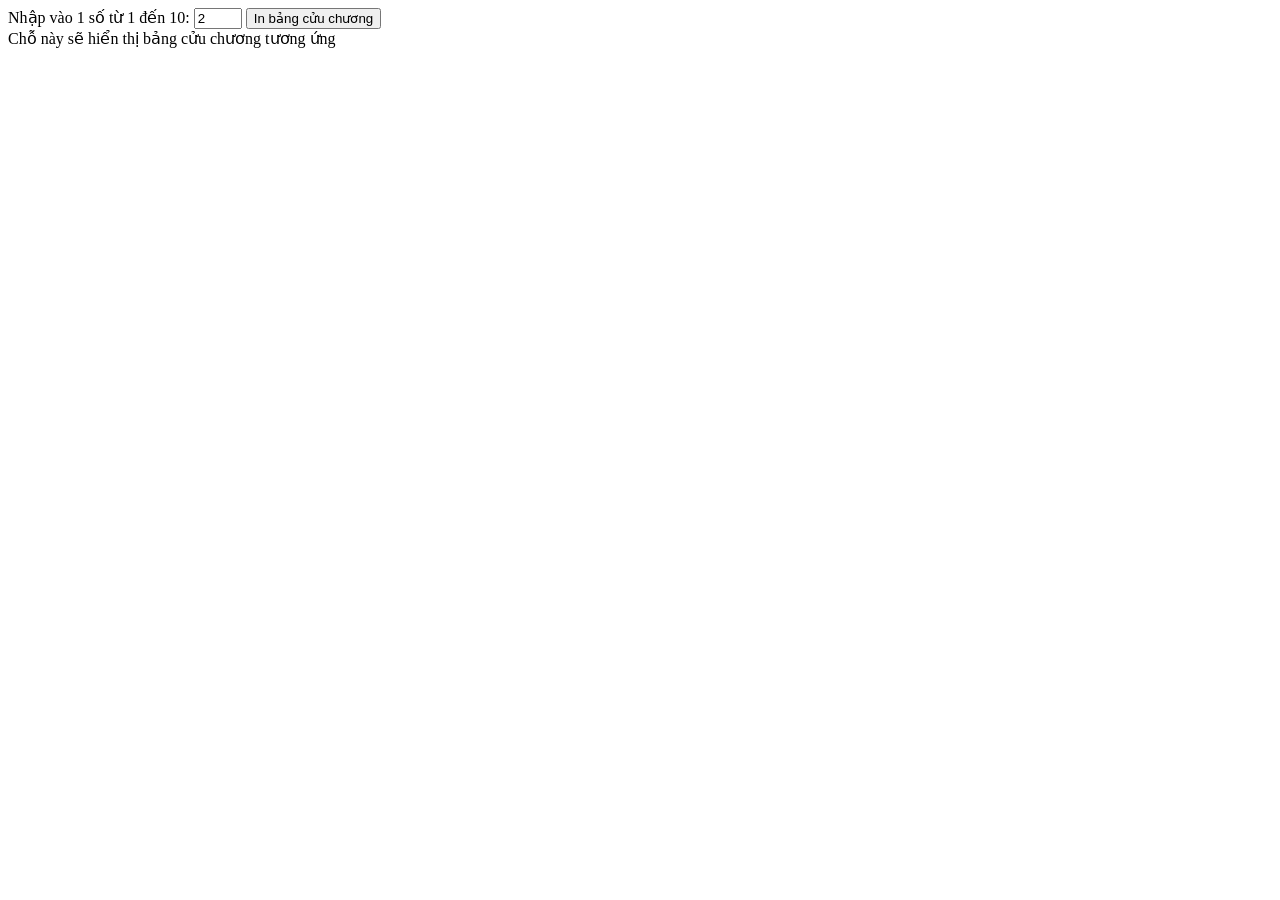
<file: html/bang-cuu-chuong.html>
<!DOCTYPE html>
<html lang = "vi">
	<head>
		<title>Bảng cửu chương</title>
		<meta charset = "utf-8">
		
	</head>
	<body>
		<div class = "container">
            <form>
                <label>Nhập vào 1 số từ 1 đến 10:</label>
                <input type = "number" name = "txtSo" id = "txtSo" placeholder="Nhập vào 1 số" min = "1" max = "10" value = "2">
                <input type = "button" id = "btnPrint" value = "In bảng cửu chương" onclick="printBCC(document.getElementById('txtSo').value)">
            </form>
			<div id = "result">
                Chỗ này sẽ hiển thị bảng cửu chương tương ứng
            </div>
            
		</div>
        <script src = "../js/lib.js"></script>
	</body>
</html>
</file>
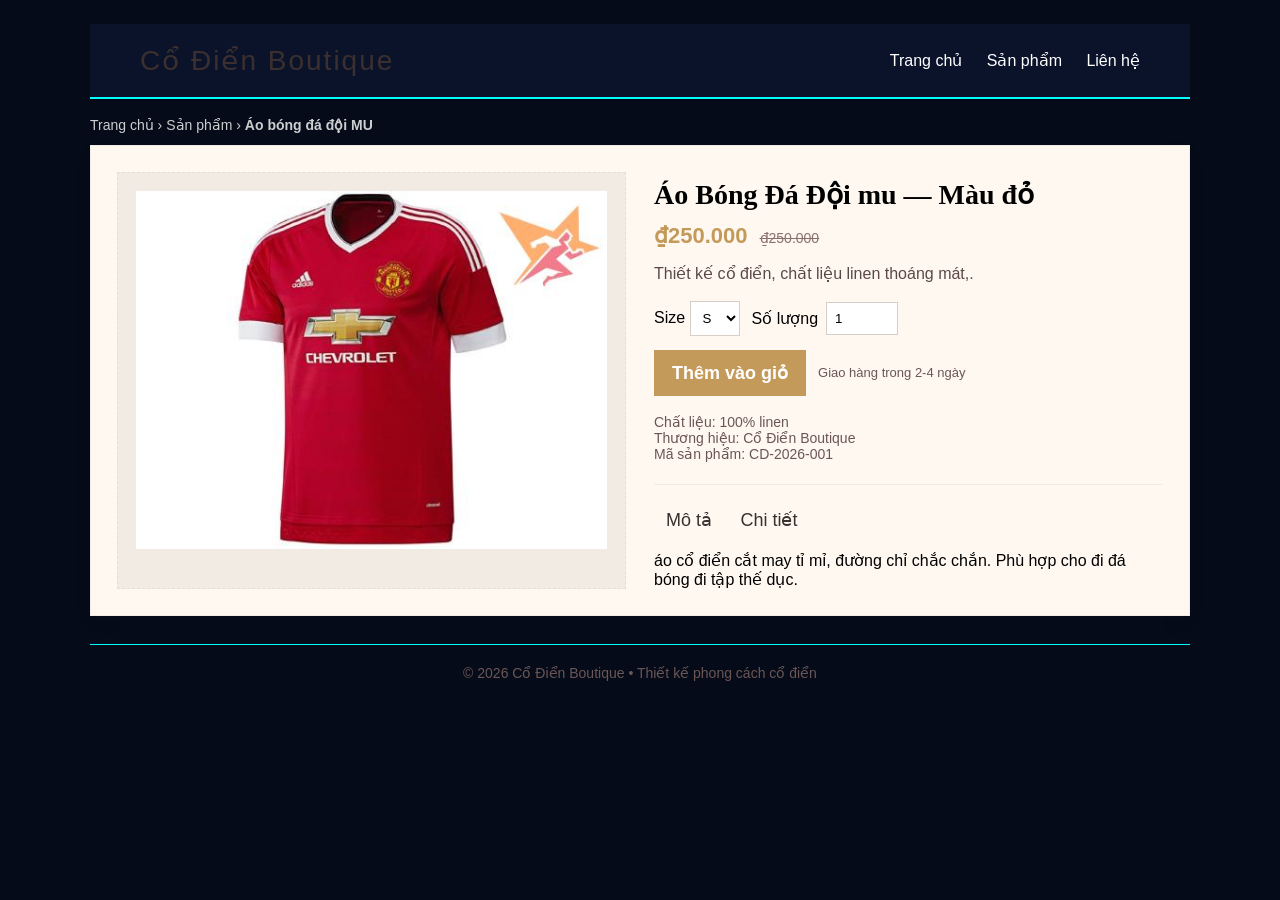
<file: html/chi tiet.html>
<!DOCTYPE html>
<html lang="vi">
<head>
  <meta charset="utf-8" />
  <meta name="viewport" content="width=device-width, initial-scale=1" />
  <title>Chi tiết sản phẩm — Cổ điển Boutique</title>
  <link rel="stylesheet" href="../css/chi-tiet.css">
</head>
<body>
  <div class="container">
    <header>
      <div class="logo">Cổ Điển Boutique</div>
      <nav>
        <a href="/">Trang chủ</a>
        <a href="../html/trang-1.html">Sản phẩm</a>
        <a href="../html/login.html">Liên hệ</a>
      </nav>
    </header>

    <div class="breadcrumb">Trang chủ › Sản phẩm › <strong>Áo bóng đá đội MU</strong></div>

    <section class="product">
      <div class="image-wrap">
        <img src="../assets/images/db1.jpg" alt="Áo Bóng Đá Đội mu" />
      </div>

      <div class="info">
        <h1>Áo Bóng Đá Đội mu — Màu đỏ</h1>
        <div class="price">
          <div class="now">₫250.000</div>
          <div class="old">₫250.000</div>
        </div>
        <p class="short">Thiết kế cổ điển, chất liệu linen thoáng mát,.</p>

        <div class="options">
          <label>Size
            <select aria-label="Chọn size">
              <option>S</option>
              <option>M</option>
              <option>L</option>
            </select>
          </label>

          <div class="qty">
            <label>Số lượng</label>
            <input type="number" id="qty" value="1" min="1" style="width:72px" />
          </div>
        </div>

        <div style="display:flex;gap:12px;margin-top:10px;align-items:center">
          <button class="add" id="addToCart">Thêm vào giỏ</button>
          <div style="font-size:13px;color:#6b5656">Giao hàng trong 2-4 ngày</div>
        </div>

        <div class="meta">
          <div>Chất liệu: 100% linen</div>
          <div>Thương hiệu: Cổ Điển Boutique</div>
          <div>Mã sản phẩm: CD-2026-001</div>
        </div>

        <div class="tabs">
          <div>
            <button onclick="showTab('desc')">Mô tả</button>
            <button onclick="showTab('details')">Chi tiết</button>
          </div>
          <div id="desc" class="tab-panel">
            <p>áo cổ điển cắt may tỉ mỉ, đường chỉ chắc chắn. Phù hợp cho đi đá bóng đi tập thế dục.</p>
          </div>
          <div id="details" class="tab-panel" style="display:none">
            <ul>
              <li>Giặt tay / giặt lạnh</li>
              <li>Dài váy: 110 cm (size M)</li>
              <li>Không co rút nhiều sau khi giặt</li>
            </ul>
          </div>
        </div>
      </div>
    </section>

    <footer>© 2026 Cổ Điển Boutique • Thiết kế phong cách cổ điển</footer>
  </div>

    <script src="../js/cart.js"></script>
    <script src="../js/chi-tiet.js"></script>
  </body>
  </html>
</file>
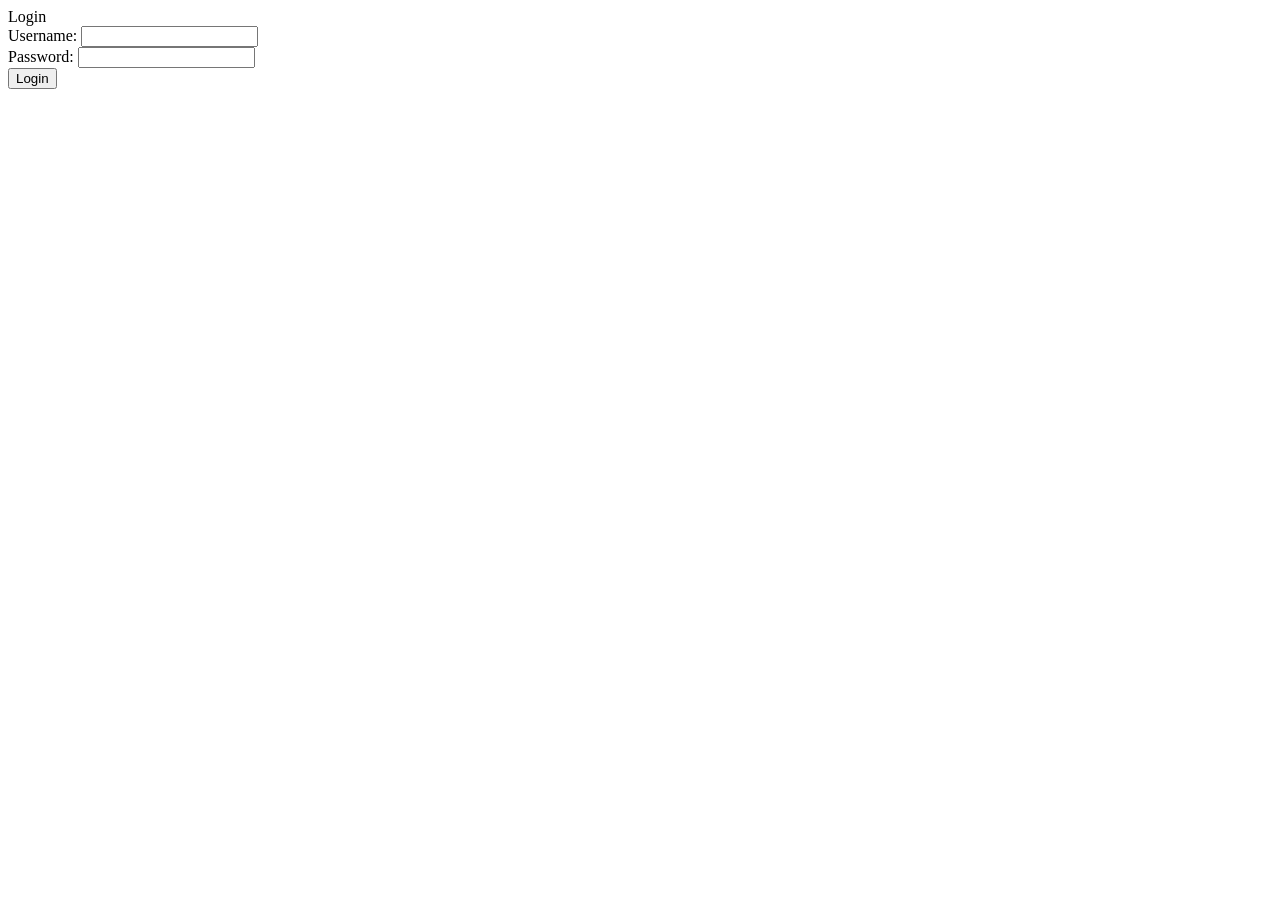
<file: html/dangnhap.html>
<!DOCTYPE html>
<html lang="vi">
<head>
    <meta charset="UTF-8">
    <meta name="viewport" content="width=device-width, initial-scale=1.0">
    <title>login</title>
</head>
<body>
    <div class = "container">
		<form id = "frmLogin" action = "quan-tri.php" method = "post"
			<h2>Login</h2>
			<div class  = "form-group">
				<label for = "txtUsername">Username: </label>
				<input class = "form-control" type = "text" name = "txtUsername" id = "txtUsername">
			</div>
			<div class = "form-group">
				<label for = "txtPassword">Password: </label>
				<input class = "form-control" type = "pasword" name = "txtPassword" id = "txtPassword">
			</div>
			<input type = "submit" name = "sbLogin" value = "Login">
		</form>
</body>
</html>
</file>
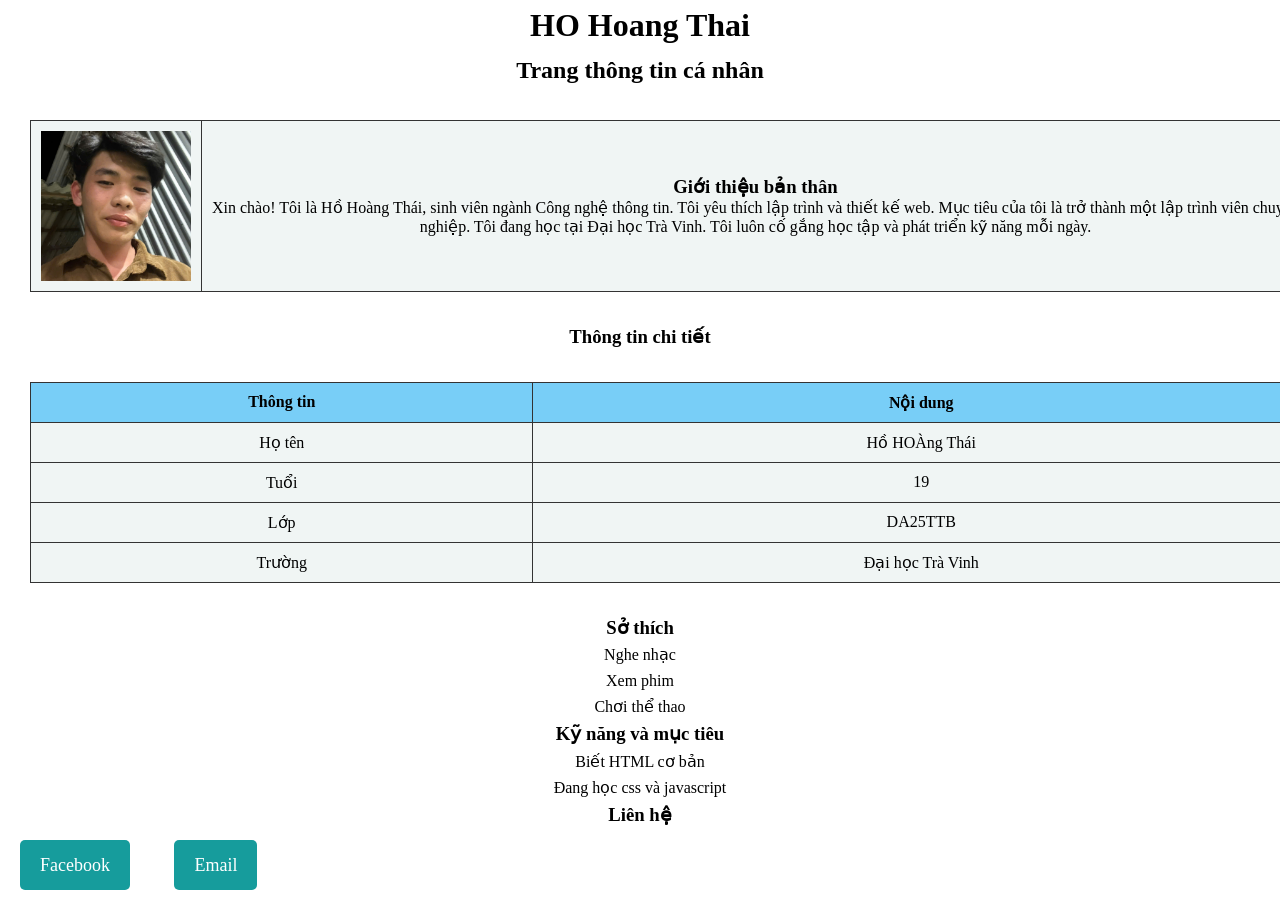
<file: html/gioi-thieu.html>
</html><!DOCTYPE html>
<html lang="en">
<head>
    <meta charset="UTF-8">
    <meta name="viewport" content="width=device-width, initial-scale=1.0">
    <title>myinfor</title>
    <link rel="stylesheet" href="../css/style.css">
</head>
<body>
        <!-- tiêu đề -->
        <h1>HO Hoang Thai</h1>
        <h2>Trang thông tin cá nhân</h2>
        <!-- ảnh và thông tin -->
        <table border="1">
            <tbody>
                <tr>
                    <td class="avt">
                        <img src="../assets/images/avatar.jpg" alt ="avt">
                    </td>
    
                    <td class="infor">
                        <h3>Giới thiệu bản thân</h3>
    
                        <p>Xin chào! Tôi là Hồ Hoàng Thái, sinh viên ngành Công nghệ thông tin. Tôi yêu thích lập trình và thiết kế web. Mục tiêu của tôi là trở thành một lập trình viên chuyên nghiệp.
    Tôi đang học tại Đại học Trà Vinh. Tôi luôn cố gắng học tập và phát triển kỹ năng mỗi ngày.</p>
                    </td>
                </tr>
            </tbody>
        </table>
        <!-- bảng thông tin -->
            <h3>Thông tin chi tiết</h3>
            <table border="1">
                <tbody>
                    <tr>
                        <th>Thông tin</th>
                        <th>Nội dung</th>
                    </tr>
                    <tr>
                        <td>Họ tên</td>
                        <td>Hồ HOÀng Thái
                    </tr>
                    <tr>
                        <td>Tuổi</td>
                        <td>19</td>
                    </tr>
                    <tr>
                        <td>Lớp</td>
                        <td>DA25TTB</td>
                    </tr>
                    <tr>
                        <td>Trường</td>
                        <td>Đại học Trà Vinh</td>
                    </tr>
                </tbody>
            </table>
            <!-- Sở thích -->
             <h3>Sở thích</h3>
             <ul>
                <li>Nghe nhạc</li>
                <li>Xem phim</li>
                <li>Chơi thể thao</li>
             </ul>
             <!-- Kỹ năng -->
              <h3>Kỹ năng và mục tiêu</h3>
              <ol>
                <li>Biết HTML cơ bản</li>
                <li>Đang học css và javascript</li>
              </ol>
              <!-- liên hệ -->
               <h3>Liên hệ</h3>
                <button class="social">
                     <a href="#">Facebook</a>
                </button>
                <button class="social">
                     <a href="#">Email</a>
                </button>
</body>
</html>
</file>
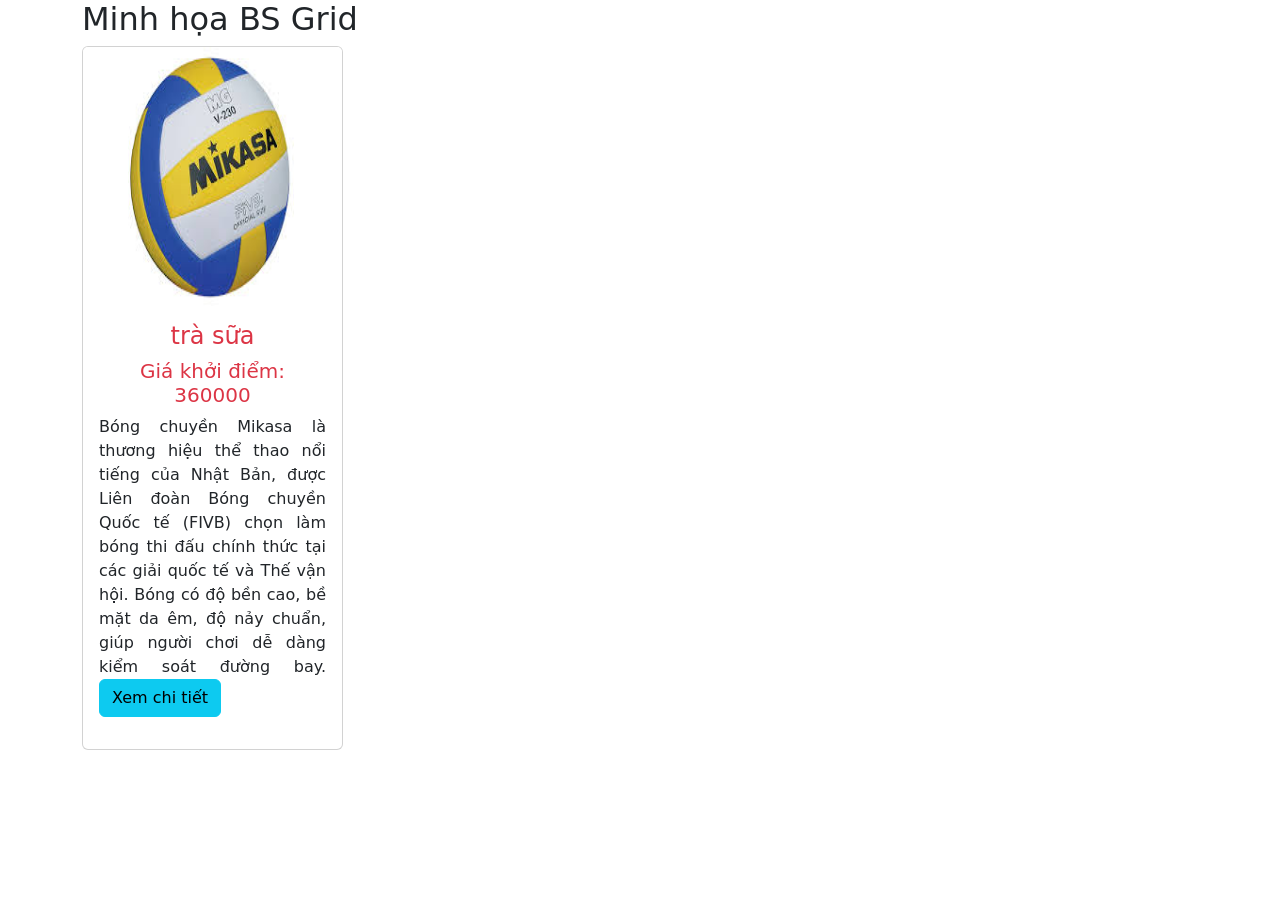
<file: html/sanpham.html>
<!DOCTYPE html>
<html>
    <head>
        <title>Danh sách sản phẩm</title>
        <meta charset="utf-8">
        <!-- Latest compiled and minified CSS -->
<link href="https://cdn.jsdelivr.net/npm/bootstrap@5.3.8/dist/css/bootstrap.min.css" rel="stylesheet">

<!-- Latest compiled JavaScript -->
<script src="https://cdn.jsdelivr.net/npm/bootstrap@5.3.8/dist/js/bootstrap.bundle.min.js"></script>
    </head>
    <body>
        <div class="container">
            <h2>Minh họa BS Grid</h2>
            <div class="row row-cols-1 row-cols-md-4 g-4">
                <div class="col text-center">
                    <div class = "card product-item">
                        <div class ="ratio ratio-1x1 product-image">
                            <img src ="../assets/images/banh.jpg"alt= "Banh Mikasa"class="card-img-top">
                        </div>
                        <!--Có thể tùy chỉnh style = "max-width:200px; width:100%"-->
                        <div class ="card-body product-info">
                            <h4 class ="card-title text-danger">trà sữa</h4>
                            <h5 class ="text-danger">Giá khởi điểm: 360000</h5>
                            <p style ="text-align:justify">
                                Bóng chuyền Mikasa là thương hiệu thể thao nổi tiếng của Nhật Bản, được Liên đoàn Bóng chuyền Quốc tế (FIVB) chọn làm bóng thi đấu chính thức tại các giải quốc tế và Thế vận hội. Bóng có độ bền cao, bề mặt da êm, độ nảy chuẩn, giúp người chơi dễ dàng kiểm soát đường bay.
                            <a href ="#"class = "btn btn-info">Xem chi tiết</a>
                        </div>
                    </div>
                </div>
            </div>
        </div>
    </body>
</html>
</file>
<file: css/chi-tiet.css>
:root{
    --bg: #f7efe6;
    --card: #fff8f1;
    --accent: #c45e5b;
    --text: #3b2f2f;
    --muted: #6b5656;
}

/* Reset + base */
*,*::before,*::after{box-sizing:border-box}
html,body{height:100%}
body{
    margin:0;
    padding:24px;
    font-family: Georgia, 'Times New Roman', Times, serif;
    background:var(--bg);
    color:var(--text);
}

.container{max-width:1100px;margin:0 auto}

/* Header / nav */
header{display:flex;justify-content:space-between;align-items:center;margin-bottom:18px}
.logo{font-size:28px;letter-spacing:2px}
nav a{margin-left:14px;color:var(--text);text-decoration:none;border-bottom:1px solid transparent;padding-bottom:2px}
nav a:hover{border-color:var(--accent)}
.breadcrumb{font-size:0.9rem;opacity:.85;margin-bottom:12px}

/* Product layout */
.product{
    display:grid;
    grid-template-columns:1fr 1fr;
    gap:28px;
    background:var(--card);
    color: #000;
    padding:26px;
    border:1px solid rgba(59,47,47,0.06);
    box-shadow:0 6px 18px rgba(59,47,47,0.04);
}
.image-wrap{background:#f2ebe3;padding:18px;border:1px dashed rgba(59,47,47,0.06)}
.image-wrap img{width:100%;height:auto;display:block}

.info h1{font-size:28px;margin:6px 0}
.price{display:flex;align-items:baseline;gap:12px;margin:12px 0}
.price .now{font-size:1.375rem;color:var(--accent);font-weight:700}
.price .old{font-size:0.875rem;text-decoration:line-through;color:#8a6f6f}
.short{line-height:1.6;color:#5a4848;margin-bottom:12px}

.options{display:flex;gap:12px;align-items:center;margin:14px 0}
select,input[type=number]{font-family:inherit;padding:8px;border:1px solid #d7cfc7;background:#fff}
.qty{display:flex;align-items:center;gap:8px}
button.add{background:var(--accent);color:#fff;border:none;padding:12px 18px;font-weight:600;cursor:pointer}
button.add:hover{opacity:.95}

.meta{margin-top:18px;font-size:0.9rem;color:var(--muted)}

.tabs{margin-top:22px;border-top:1px solid rgba(59,47,47,0.06);padding-top:16px}
.tabs button{background:none;border:0;padding:8px 12px;font-family:inherit;cursor:pointer;color:var(--text)}
.tab-panel{margin-top:12px}

footer{margin-top:28px;text-align:center;color:var(--muted);font-size:0.9rem}

/* Responsive */
@media (max-width:800px){
    .product{grid-template-columns:1fr}
    .logo{font-size:22px}
}

:root{--bg:#f7efe6;--card:#fff8f1;--accent:#c49a5b;--text:#3b2f2f}
*{box-sizing:border-box}
body{font-family: Georgia, 'Times New Roman', Times, serif; background:var(--bg); color:var(--text); margin:0; padding:24px}
.container{max-width:1100px;margin:0 auto}
header{display:flex;justify-content:space-between;align-items:center;margin-bottom:18px}
.logo{font-size:28px;letter-spacing:2px;color:var(--text)}
nav a{margin-left:14px;color:var(--text);text-decoration:none;border-bottom:1px solid transparent;padding-bottom:2px}
nav a:hover{border-color:var(--accent)}
.breadcrumb{font-size:14px;opacity:.8;margin-bottom:12px}
.product{display:grid;grid-template-columns:1fr 1fr;gap:28px;background:var(--card);padding:26px;border:1px solid rgba(59,47,47,0.06);box-shadow:0 6px 18px rgba(59,47,47,0.04)}
.image-wrap{background:#f2ebe3;padding:18px;border:1px dashed rgba(59,47,47,0.06)}
.image-wrap img{width:100%;height:auto;display:block}

.info h1{font-family: 'Times New Roman', Times, serif;font-size:28px;margin:6px 0}
.price{display:flex;align-items:baseline;gap:12px;margin:12px 0}
.price .now{font-size:22px;color:var(--accent);font-weight:700}
.price .old{font-size:14px;text-decoration:line-through;color:#8a6f6f}
.short{line-height:1.6;color:#5a4848;margin-bottom:12px}

.options{display:flex;gap:12px;align-items:center;margin:14px 0}
select, input[type=number]{font-family:inherit;padding:8px;border:1px solid #d7cfc7;background:#fff}
.qty{display:flex;align-items:center;gap:8px}
button.add{background:var(--accent);color:#fff;border:none;padding:12px 18px;font-weight:600;cursor:pointer}
button.add:hover{opacity:.95}

.meta{margin-top:18px;font-size:14px;color:#6b5656}

.tabs{margin-top:22px;border-top:1px solid rgba(59,47,47,0.06);padding-top:16px}
.tabs button{background:none;border:0;padding:8px 12px;font-family:inherit;cursor:pointer;color:var(--text)}
.tab-panel{margin-top:12px;background:transparent}

footer{margin-top:28px;text-align:center;color:#6b5656;font-size:14px}

/* responsive */
@media(max-width:800px){.product{grid-template-columns:1fr;}.logo{font-size:22px}}
*{
    margin:0;
    padding:0;
    box-sizing:border-box;
}

body{
    font-family:Arial, sans-serif;
    background:#050b18;
    color:white;
}

header{
    display:flex;
    justify-content:space-between;
    align-items:center;
    padding:20px 50px;
    background:#0b132b;
    border-bottom:2px solid cyan;
}

header h1{
    color:cyan;
}

nav a{
    color:white;
    text-decoration:none;
    margin-left:20px;
}

nav a:hover{
    color:cyan;
}

.hero{
    height:100vh;
    display:flex;
    flex-direction:column;
    justify-content:center;
    align-items:center;
    text-align:center;
    background:
    linear-gradient(rgba(0,0,0,.5),
    rgba(0,0,0,.5)),
    url("https://images.unsplash.com/photo-1518770660439-4636190af475");
    background-size:cover;
}

.hero h2{
    font-size:60px;
    color:cyan;
}

.hero p{
    margin:20px;
    font-size:22px;
}

button{
    padding:12px 25px;
    background:cyan;
    border:none;
    cursor:pointer;
    font-size:18px;
}

section{
    padding:80px;
}

#projects{
    display:flex;
    flex-wrap:wrap;
    gap:20px;
}

.card{
    width:300px;
    padding:20px;
    background:#101c36;
    border:1px solid cyan;
    border-radius:10px;
    transition:0.4s;
}

.card:hover{
    transform:translateY(-10px);
    box-shadow:0 0 20px cyan;
}

form{
    display:flex;
    flex-direction:column;
    gap:15px;
}

input,textarea{
    padding:10px;
}

footer{
    text-align:center;
    padding:20px;
    border-top:1px solid cyan;
}
</file>
<file: css/style.css>
*{
	margin:0;
	padding:0;
	font-family: "Times New Roman", Times, serif;
}
img{
	width:50%;
	max-width:200px;
	
}body{
    font-family: Arial, sans-serif;
    line-height:1.6;		
}

table{
    width: 100%;
    border-collapse: collapse;
    margin-bottom: 20px;
    text-align:center;
    margin:30px 30px;
}

table, th, td{
    border: 1px solid #333;
}

th{
    background-color: #78cef7;
}
td{
    background-color: #f0f5f4;
}
td:hover{
    background-color: rgb(96, 173, 218);
}

th, td{
    padding: 10px;
}

.main-infor{
    border-radius: 10px;
    overflow: hidden;
}

img{
    width: 150px;
    height: 150px;
    object-fit: cover;
}

.social{
    color: #f2f2f2;
    height: 50px;
    border-radius: 5px;
    margin: 10px 20px;
    cursor: pointer;
    border: 1px solid #ddd;
    background-color: #169c9c;
    padding: 10px 20px;
    transition: 0.3s;
    font-size: 18px;
    border: none;
}
.social:hover{
    background: #0eb994;
    transform: scale(1.05);
}

.container{
    background-color: #f0a3a3;
}
a{
    text-decoration: none;
    color: #fff;
}
h1,h2,h3,li{
    text-align:center;
}
#hoten{
	taxt-transform:/*in hoa*/
	font-size:32pt:/* cỡ chữ* /
	font-weight:bolder;/*in đậm*/
	color:#00ff00:/*màu chữ* /
}
.tieude{
	text-transform:uppercase;
	/*
</file>
